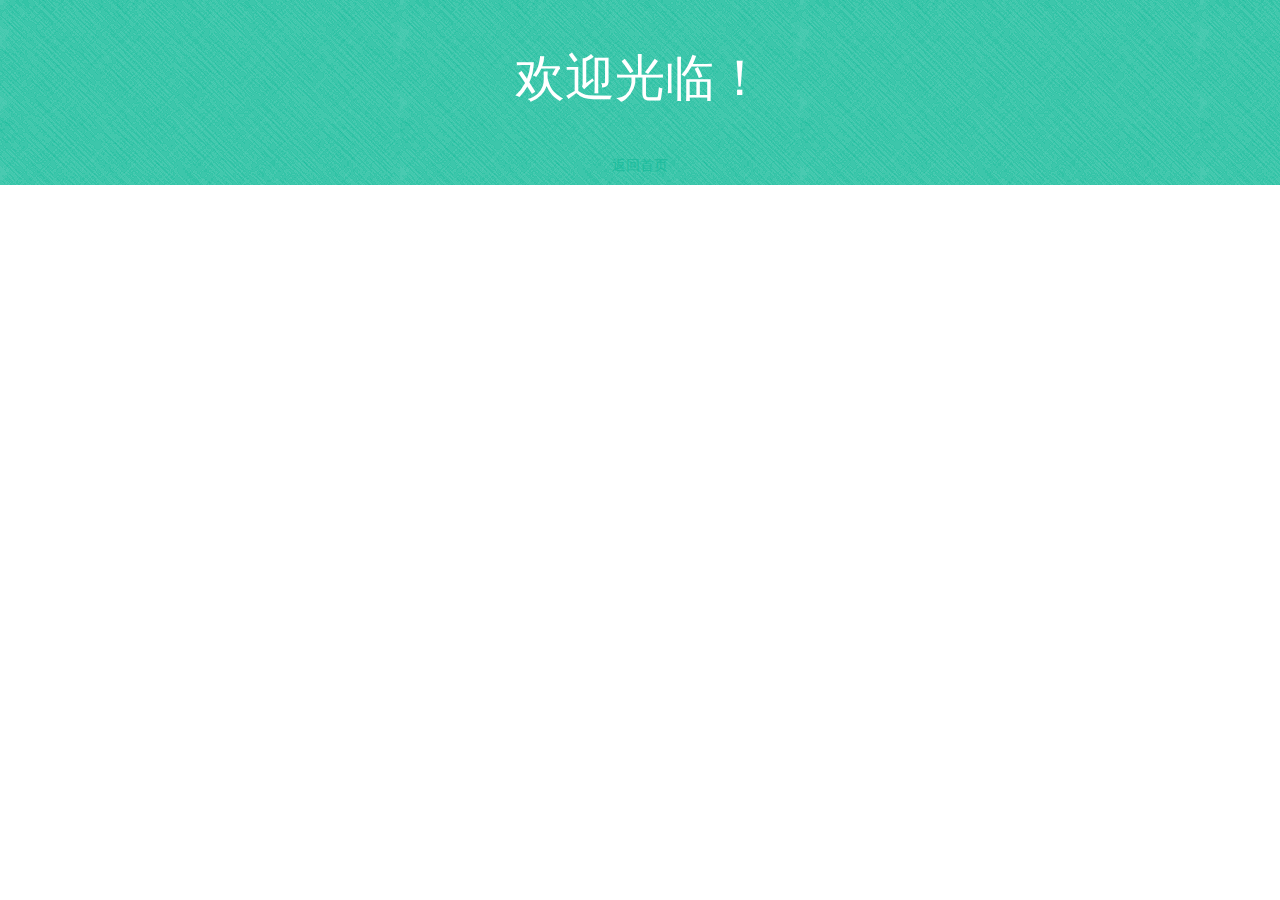
<file: welcome.html>
<html lang="en">
  <head>
    <meta charset="UTF-8">
    <title>注册成功</title>
    <!-- Google Fonts -->
    <link href='http://fonts.googleapis.com/css?family=Titillium+Web:400,200,300,700,600' rel='stylesheet' type='text/css'>
    <link href='http://fonts.googleapis.com/css?family=Roboto+Condensed:400,700,300' rel='stylesheet' type='text/css'>
    <link href='http://fonts.googleapis.com/css?family=Raleway:400,100' rel='stylesheet' type='text/css'>
    
    <!-- Bootstrap -->
    <link rel="stylesheet" href="http://maxcdn.bootstrapcdn.com/bootstrap/3.2.0/css/bootstrap.min.css">
    
    <!-- Font Awesome -->
    <link rel="stylesheet" href="http://maxcdn.bootstrapcdn.com/font-awesome/4.3.0/css/font-awesome.min.css">
    
    <!-- Custom CSS -->
    <link rel="stylesheet" href="css/owl.carousel.css">
    <link rel="stylesheet" href="style.css">
    <link rel="stylesheet" href="css/responsive.css">
  </head>
  <body>
      <div class="product-big-title-area">
          <div class="container">
              <div class="row">
                  <div class="col-md-12">
                      <div class="product-bit-title text-center">
                          <h2> 欢迎光临！ </h2>
                         <p> <a href="./index1.html">  返回首页 </a> </p>
                      </div>
                  </div>
              </div>
          </div>
      </div> <!-- End Page title area -->
  </body>
</html>
</file>
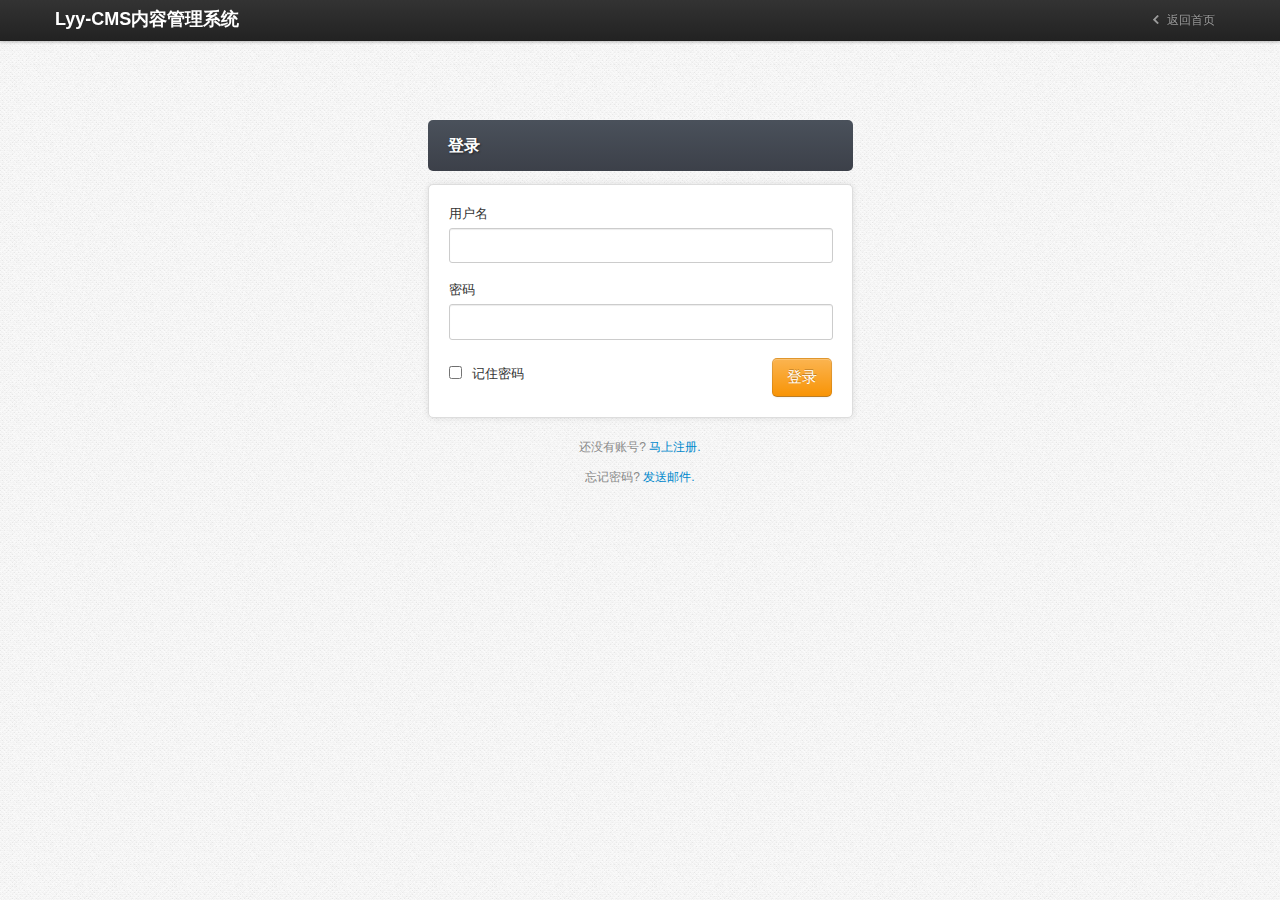
<file: sadmin/login.html>
<!DOCTYPE html>
<html>
  <head>
    <meta charset="utf-8" />
 	<meta name="viewport" content="width=device-width, initial-scale=1.0, maximum-scale=1.0, user-scalable=no" />
    <meta name="apple-mobile-web-app-capable" content="yes" />    
    <link href="./css/bootstrap.min.css" rel="stylesheet" />
    <link href="./css/bootstrap-responsive.min.css" rel="stylesheet" />
    <link href="./css/font-awesome.css" rel="stylesheet" />
    <link href="./css/adminia.css" rel="stylesheet" /> 
    <link href="./css/adminia-responsive.css" rel="stylesheet" /> 
    <link href="./css/pages/login.css" rel="stylesheet" />
    <title> 管理员后台登录 </title>
    <!-- Le HTML5 shim, for IE6-8 support of HTML5 elements -->
    <!--[if lt IE 9]>
      <script src="http://html5shim.googlecode.com/svn/trunk/html5.js"></script>
    <![endif]-->
</head>
<body>
<div class="navbar navbar-fixed-top">
	<div class="navbar-inner">
		<div class="container">
			<a class="btn btn-navbar" data-toggle="collapse" data-target=".nav-collapse"> 
				<span class="icon-bar"></span> 
				<span class="icon-bar"></span> 
				<span class="icon-bar"></span> 				
			</a>
			<a class="brand" href="javascript:"> Lyy-CMS内容管理系统 </a>
			<div class="nav-collapse">
				<ul class="nav pull-right">
					<li class="">
						<a href="../"><i class="icon-chevron-left"></i> 返回首页 </a>
					</li>
				</ul>
			</div> <!-- /nav-collapse -->
		</div> <!-- /container -->
	</div> <!-- /navbar-inner -->
</div> <!-- /navbar -->

<div id="login-container">
	<div id="login-header">
		<h3>登录</h3>
	</div> <!-- /login-header -->
	<div id="login-content" class="clearfix">
	<form action="./php/login.php" method="post" onclick="check()" />
				<fieldset>
					<div class="control-group">
						<label class="control-label" for="username">用户名</label>
						<div class="controls">
							<input type="text" class="" name="username" id="username" />
						</div>
					</div>
					<div class="control-group">
						<label class="control-label" for="password">密码</label>
						<div class="controls">
							<input type="password" class="" name="password" id="password" />
						</div>
					</div>
				</fieldset>
				<div id="remember-me" class="pull-left">
					<input type="checkbox" name="remember" id="remember" />
					<label id="remember-label" for="remember">记住密码</label>
				</div>
				<div class="pull-right">
					<button type="submit" class="btn btn-warning btn-large">
						登录
					</button>
				</div>
			</form>
		</div> <!-- /login-content -->
		<div id="login-extra">
			<p>还没有账号? <a href="javascript:;">马上注册.</a></p>
			<p>忘记密码? <a href="javascript:">发送邮件.</a></p>
		</div> <!-- /login-extra -->
</div> <!-- /login-wrapper -->

<!-- Le javascript
================================================== -->
<!-- Placed at the end of the document so the pages load faster -->
	<script src="./js/jquery-1.7.2.min.js"></script>
	<script src="./js/bootstrap.js"></script>
  </body>
</html>
</file>
<file: style.css>
.floatleft { float: left }
.floatright { float: right }
.alignleft {
    float: left;
    margin-right: 15px;
}
.alignright {
    float: right;
    margin-left: 15px;
}
.aligncenter {
    display: block;
    margin: 0 auto 15px;
}
a:focus { outline: 0px solid }
img {
    max-width: 100%;
    height: auto;
}
.fix { overflow: hidden }
h1,
h2,
h3,
h4,
h5,
h6 {
    font-weight: 700;
    margin: 0 0 15px;
}
body { font-family: 'Titillium Web', sans-serif; }



.header-area {
    background: none repeat scroll 0 0 #f4f4f4;
}
.header-area a {
    color: #888;
}
.user-menu ul {
    list-style: outside none none;
    margin: 0;
    padding: 0;
}
.user-menu li {
    display: inline-block;
}
.user-menu li a {
    display: block;
    font-size: 13px;
    margin-right: 5px;
    padding: 10px;
}
.user-menu li a i.fa {
    margin-right: 5px;
}
.header-right ul.list-inline {
    margin: 0;
    text-align: right;
}
.header-right ul.list-inline li a {
    display: block;
    padding: 9px;
}
.header-right ul.list-inline li ul a {
    padding: 5px 15px;
}
.header-right ul.list-inline li ul {
    border: medium none;
    border-radius: 0;
    left: 50%;
    margin-left: -50px;
    min-width: 100px;
    text-align: center;
}

.mainmenu-area {background: none repeat scroll 0 0 #1abc9c;
font-family: "Roboto Condensed",sans-serif;
text-transform: uppercase;
width: 100%;
z-index: 999;}



.logo h1 {
    font-size: 40px;
    margin: 40px 0;font-weight: 400;
}
.logo h1 a {
    color: #999;
}
.logo h1 a:hover {text-decoration: none;opacity: .7}
.logo h1 a span {
    color: #1abc9c;
}
.shopping-item {
    border: 1px solid #ddd;
    float: right;
    font-size: 18px;
    margin-top: 40px;
    padding: 10px;
    position: relative;
}
.shopping-item a {
    color: #666;
}
.cart-amunt {
    color: #1abc9c;
    font-weight: 700;
}
.product-count {
    background: none repeat scroll 0 0 #1abc9c;
    border-radius: 50%;
    color: #fff;
    display: inline-block;
    font-size: 10px;
    height: 20px;
    padding-top: 2px;
    position: absolute;
    right: -10px;
    text-align: center;
    top: -10px;
    width: 20px;
}
.shopping-item i.fa {
    margin-left: 15px;
}


.shopping-item:hover {
    background: none repeat scroll 0 0 #1abc9c;
    border-color: #1abc9c;
}
.shopping-item:hover a {
    color: #fff;text-decoration: none
}
.shopping-item:hover .cart-amunt {
    color: #fff;
}
.shopping-item:hover .product-count {
    background: none repeat scroll 0 0 #000;
}


.mainmenu-area ul.navbar-nav li a {
    color: #fff;
    font-size: 16px;
    font-weight: 700;
    padding: 20px;
}
.copyrights{
	text-indent:-9999px;
	height:0;
	line-height:0;
	font-size:0;
	overflow:hidden;
}
.mainmenu-area ul.navbar-nav li:hover a, .mainmenu-area ul.navbar-nav li.active a {background: #222}
.mainmenu-area .nav > li > a:focus {color: #000}

.slider-area {clear: both}
.slider-area, .promo-area, .brands-area, .maincontent-area, .footer-top-area, .product-widget-area, .product-breadcroumb-area, .single-product-area {position: relative;overflow: hidden}
.zigzag-bottom {}
.slide-text-wrapper {
  height: 700px;
}
.slide-text-wrapper {
  display: table;width: 100%;
}

.slide-text {display: table-cell;vertical-align: middle}

.zigzag-bottom {
background: none repeat scroll 0 0 #1abc9c;
bottom: -80px;
height: 165px;
left: -5%;
position: absolute;
transform: rotate(3deg);
width: 108%;
z-index: 9;
}

.slide-bg {
  height: 100%;
  left: 0;
  position: absolute;
  top: 0;
  width: 100%;background-position: center;background-size: cover
}
.slide-bg:after {
  background: none repeat scroll 0 0 #000;
  content: "";
  height: 100%;
  left: 0;
  opacity: 0.6;
  position: absolute;
  top: 0;
  width: 100%;
}
.slide-one {background-image: url(img/slide-1.jpg)}
.slide-two {background-image: url(img/slide-2.jpg)}
.slide-three {background-image: url(img/slide-3.jpg)}
.slide-text {color: #fff;font-size: 18px;font-weight: 200}
.slide-text h2 {
  font-size: 45px;font-weight: 200
}

.slide-content {position: relative;z-index: 9;padding: 30px}
.slide-content:before {
  background: none repeat scroll 0 0 #000;
  content: "";
  height: 100%;
  left: 0;
  opacity: 0.6;
  position: absolute;
  top: 0;
  width: 100%;
  z-index: -1;
}


.readmore {
    background: none repeat scroll 0 0 #1abc9c;
    color: #fff;
    border: 1px solid #1abc9c;
    display: inline-block;
    font-size: 20px;
    margin-top: 15px;
    padding: 10px 20px;
    text-transform: uppercase;
}


.readmore:hover {background: #222;text-decoration: none;color: #fff;border: 1px solid #fff}


.promo-area {
  background: none repeat scroll 0 0 #1abc9c;
  color: #fff;
  padding: 77px 0 200px;
}

.brands-area {
  background: none repeat scroll 0 0 #1abc9c;
  color: #fff;
  padding: 0px 0 200px;
}

.promo-area .zigzag-bottom, .brands-area .zigzag-bottom{background: #fff}
.single-promo {
    border: 1px solid #17a78b;
    font-size: 25px;
    font-weight: 200;
    padding: 20px 10px;
    text-align: center;
}
.single-promo i {
  font-size: 50px;
}

.single-promo:hover {color: #fff;background: #222;border-color: #222}

.section-title {
  font-family: "Raleway",sans-serif;
  font-size: 50px;
  font-weight: 100;
  margin-bottom: 50px;
  text-align: center;
}


.product-f-image {
    position: relative;
}
.product-hover {
    height: 100%;
    left: 0;
    position: absolute;
    top: 0;
    width: 100%;overflow: hidden;border: 1px solid #ddd;
}
.product-hover:after {
  background: none repeat scroll 0 0 #000;
  content: "";
  height: 100%;
  left: -100%;
  opacity: 0.6;
  position: absolute;
  top: 0;
  width: 100%;transition: .4s;
}
.product-hover a {
    background: none repeat scroll 0 0 #1abc9c;
    border-radius: 5px;
    color: #fff;
    display: block;
    font-size: 16px;
    left: 10%;
    margin: 0;
    padding: 10px;
    position: absolute;
    text-align: center;
    text-transform: uppercase;
    border: 1px solid #1abc9c;
    width: 80%;z-index: 99;transition: .4s;
}
.product-hover a:hover {
  background: #000;
  text-decoration: none;border-color: #444;
}
.product-carousel-price ins {
  color: #1abc9c;
  font-weight: 700;
  margin-right: 5px;
  text-decoration: none;
}
.product-hover a i.fa {
    margin-right: 5px;
}
.product-hover a.add-to-cart-link {top: -25%;}
.product-hover a.view-details-link { bottom: -25%;}
.single-product h2 {
    font-size: 18px;
    line-height: 25px;
    margin-bottom: 10px;
    margin-top: 15px;
}


.single-product h2 a {
    color: #222;
}
.single-product p {
    color: #1abc9c;
    font-weight: 700;
}

.single-product {
  overflow: hidden;
}
.single-product:hover {}
.single-product:hover .product-hover a.add-to-cart-link {top: 32%;}
.single-product:hover .product-hover a.view-details-link {bottom: 32%;}
.single-product:hover .product-hover:after{left: 0}


.product-carousel {
  padding-top: 40px;
}
.latest-product .owl-nav {
  position: absolute;
  right: 0;
  top: 0;
}

.latest-product .owl-nav div, .related-products-wrapper .owl-nav div {
  border: 1px solid #1abc9c;
  color: #1abc9c;
  display: inline-block;
  margin-left: 15px;
  padding: 1px 10px;
}
.latest-product .owl-nav div:hover, .brand-wrapper .owl-nav div:hover, .related-products-wrapper .owl-nav div:hover {color: #222;border-color: #222}
.brand-list {padding-top: 40px;}
.brand-list .owl-nav {
  position: absolute;
  right: 0;
  top: 0;
}
.brand-wrapper .owl-nav div {
  border: 1px solid #fff;
  color: #fff;
  display: inline-block;
  margin-left: 15px;
  padding: 1px 10px;
}

.maincontent-area {padding-bottom: 170px}

.product-wid-title {
  font-family: raleway;
  font-size: 30px;
  font-weight: 100;
  margin-bottom: 40px;
}


.single-wid-product {
    margin-bottom: 31px;
    overflow: hidden;
}
.product-thumb {
    float: left;
    height: 90px;
    margin-right: 15px;
    width: 100px;
}
.single-wid-product h2 {
    font-size: 18px;
    margin-bottom: 12px;
}
.product-wid-rating {
    color: #ffc808;
    margin-bottom: 10px;
}
.product-wid-price ins {
    color: #1abc9c;
    font-weight: 700;
    margin-right: 10px;
    text-decoration: none;
}
.single-wid-product h2 a {
    color: #222;
}
.single-wid-product h2 a:hover, .single-product h2 a:hover {
    color: #1ABC9C;
}
.wid-view-more {
    background: none repeat scroll 0 0 #1abc9c;
    color: #fff;
    padding: 3px 15px;
    position: absolute;
    right: 10px;
    top: 3px;
}
.wid-view-more:hover {color: #fff;background-color: #222;text-decoration: none}
.single-product-widget {
    position: relative;
}
.product-widget-area {
  padding-bottom: 150px;
  padding-top: 30px;
}
.product-widget-area .zigzag-bottom{background: #333}
.footer-top-area .zigzag-bottom{background: #000}
.footer-top-area {background: none repeat scroll 0 0 #333;
color: #999;
padding: 35px 0 180px;}


.footer-bottom-area {background: #000;color: #fff}
.footer-about-us span {
  color: #1abc9c;
}
.footer-wid-title {
  font-family: raleway;
  font-size: 30px;
  font-weight: 100;color: #fff
}

.footer-about-us h2 {
  font-weight: 200;
}
.footer-menu ul {
    list-style: outside none none;
    margin: 0;
    padding: 0;
}
.footer-menu ul li {
    border-bottom: 1px dashed #555;
    padding: 5px 0;
}
.footer-menu a {
    display: block;
    padding: 5px 0;color: #999
}


.footer-social a {
  background: none repeat scroll 0 0 #1abc9c;
  color: #fff;
  display: inline-block;
  font-size: 20px;
  height: 40px;
  margin-bottom: 10px;
  margin-right: 10px;
  padding-top: 5px;
  text-align: center;
  width: 40px;border: 1px solid #1abc9c;
}

.footer-social a:hover {background-color: #222;border-color: #666}

.footer-social {margin-top: 20px}


.newsletter-form input[type="email"] {
    background: none repeat scroll 0 0 #fff;
    border: medium none;
    margin-bottom: 10px;
    padding: 10px;
    width: 100%;
}
.newsletter-form input[type="submit"] {
    background: none repeat scroll 0 0 #1abc9c;
    border: medium none;
    color: #fff;
    display: inline-block;
    font-size: 18px;
    padding: 7px 20px;
    text-transform: uppercase;border: 1px solid #1abc9c;
}
.newsletter-form input[type="submit"]:hover {background: #222;border-color: #666}
.newsletter-form {
    margin-top: 25px;
}
a {color: #1abc9c}
a:hover, a:focus {color: #17a78b}
.footer-bottom-area {
  background: none repeat scroll 0 0 #000;
  color: #fff;
  padding-bottom: 40px;
}


.slide-bulletz {
    bottom: 30px;
    left: 0;
    position: absolute;
    text-align: center;
    width: 100%;
    z-index: 99;
}
ol.slide-indicators {
left: inherit;
list-style: outside none none;
margin: 0;
padding: 0;
position: relative;
width: 100%;
}
ol.slide-indicators li {
background: none repeat scroll 0 0 #222;
border: medium none;
border-radius: 0;
cursor: pointer;
display: inline-block;
height: 10px;
margin: 0 0 0 5px;
width: 10px;
}
ol.slide-indicators li.active {
background: none repeat scroll 0 0 #fff;
height: 10px;
margin: 0 0 0 5px;
width: 10px;
}


.carousel.carousel-fade .item { transition: opacity 1s ease-in-out }
.carousel.carousel-fade .active.left,
.carousel.carousel-fade .active.right {
    left: 0;
    z-index: 2;
    opacity: 0;
    filter: alpha(opacity=0);
}

.footer-card-icon {
  font-size: 30px;
  text-align: right;
}

.copyright > p {
  margin: 10px 0 0;
}

.product-big-title-area {background: url(img/crossword.png) repeat scroll 0 0 #1ABC9C}

.product-bit-title h2 {
  font-family: raleway;
  font-size: 50px;
  font-weight: 200;
  margin: 0;
  padding: 50px 0;color: #fff;
}

.single-product-area .zigzag-bottom {background-color: #333333}

.single-product-area {
  padding: 80px 0 130px;
}





.sidebar-title {
    color: #3dc6ab;
    font-size: 25px;
    margin-bottom: 30px;
    text-transform: uppercase;
}
.single-sidebar {
    margin-bottom: 50px;
}
input[type="text"], input[type="password"], input[type="email"], textarea {
    border: 1px solid #ddd;
    padding: 10px;
}
input[type="submit"], button[type=submit] {
    background: none repeat scroll 0 0 #1abc9c;
    border: medium none;
    color: #fff;
    padding: 11px 20px;
    text-transform: uppercase;
}
input[type="submit"]:hover, button[type=submit]:hover {background-color: #222}
.single-sidebar input[type="text"] {
    margin-bottom: 10px;
    width: 100%;
}
.thubmnail-recent {
    margin-bottom: 30px;
    overflow: hidden;
}
.recent-thumb {
    float: left;
    height: auto;
    margin-right: 15px;
    width: 63px;
}
.thubmnail-recent > h2 {
    font-size: 20px;
    margin-bottom: 10px;
}
.thubmnail-recent > h2 a {
    color: #222;
}
.product-sidebar-price > ins {
    color: #1abc9c;
    font-weight: 700;
    margin-right: 10px;
    text-decoration: none;
}
.single-sidebar > ul {
    list-style: outside none none;
    margin: 0;
    padding: 0;
}
.single-sidebar li {
    border-bottom: 1px solid #f1f1f1;
    padding: 10px 0;
}
.single-sidebar a {
    display: block;
}
.product-breadcroumb {
    margin-bottom: 20px;
}
.product-breadcroumb > a {
    margin-right: 31px;
    position: relative;
}
.product-breadcroumb > a::before {
    content: "/";
    position: absolute;
    right: -20px;
    top: 2px;
}
.product-breadcroumb > a:last-child::before {
    display: none;
}
.product-main-img {
    margin-bottom: 20px;
}
.product-gallery {
    margin-bottom: 25px;
    margin-left: -15px;
    overflow: hidden;
}
.product-gallery img {
    height: auto;
    margin-left: 15px;
    width: 76px;
}
.product-name {
    font-size: 25px;
    margin-bottom: 20px;
}
.product-inner-price {
    margin-bottom: 25px;
}
.product-inner-price > ins {
    color: #1abc9c;
    font-weight: 700;
    margin-right: 10px;
    text-decoration: none;
}
.quantity {
    float: left;
    margin-right: 15px;
}
.quantity input[type="number"] {
    border: 1px solid #1abc9c;
    padding: 5px;
    width: 50px;
}
.add_to_cart_button {
    background: none repeat scroll 0 0 #1abc9c;
    border: medium none;
    color: #fff;
    padding: 6px 25px;display: inline-block
}
.add_to_cart_button:hover {background-color: #222;color: #fff;text-decoration: none}
form.cart {
    margin-bottom: 25px;
}
.product-inner-category {
    margin-bottom: 30px;
}
.product-tab {
    border-bottom: 1px solid #ddd;
    list-style: outside none none;
    margin: 0 0 30px;
    padding: 0;
    text-align: center;
}
.product-tab li {
    display: inline-block;
}
.product-tab li.active {
    background: none repeat scroll 0 0 #1abc9c;
}
.product-tab li.active a {
    color: #fff;
}
.product-tab li a {
    color: #222;
    display: block;
    font-size: 16px;
    padding: 10px 30px;
}
.product-tab li a:hover {
    text-decoration: none;
}
.product-tab li a:focus {
    text-decoration: none;
}
.tab-content h2 {
    font-size: 20px;
}
.tab-content {
    margin-bottom: 30px;
}
.submit-review label {
    display: block;
}
.submit-review input[type="text"], .submit-review input[type="email"], .submit-review textarea {
    margin-bottom: 20px;
    width: 100%;
}
.rating-chooser {
    margin-bottom: 30px;
}
.rating-chooser p {
    font-weight: 700;
}
.rating-wrap-post {
    font-size: 20px;
}

.submit-review textarea {
    height: 105px;
}

.related-products-wrapper {
  margin-top: 30px;
}
.related-products-title {color: #3dc6ab;
font-size: 25px;
margin-bottom: 30px;
text-transform: uppercase;}

.related-products-wrapper .owl-nav {
  position: absolute;
  right: 0;
  top: -56px;
}



table.shop_table {
    border-bottom: 1px solid #ddd;
    border-right: 1px solid #ddd;
    margin-bottom: 50px;
    width: 100%;
}
table.shop_table th, table.shop_table td {
    border-left: 1px solid #ddd;
    border-top: 1px solid #ddd;
    padding: 15px;
    text-align: center;
}
table.shop_table th {
    background: none repeat scroll 0 0 #f4f4f4;
    font-size: 15px;
    text-transform: uppercase;
}
td.product-thumbnail img {
    height: auto;
    width: 70px;
}
td.product-name {
    font-size: 18px;
}
div.quantity input.plus, div.quantity input.minus {
    background: none repeat scroll 0 0 #1abc9c;
    border: medium none;
    color: #fff;
    height: 25px;
    line-height: 15px;
    width: 25px;
}
td.product-quantity div.quantity {
    float: none;
    margin: 0;
}
td.actions div.coupon {
    float: left;
}
.cart-collaterals {
    overflow: hidden;
}
.cross-sells {
    float: left;
    margin-right: 3%;
    width: 57%;
}
.cart_totals {
    float: right;
    margin-bottom: 50px;
    width: 40%;
}
.cart-collaterals h2 {
    color: #1abc9c;
    font-size: 25px;
    margin-bottom: 25px;
    text-transform: uppercase;
}
div.cart-collaterals ul.products {
    list-style: outside none none;
    margin: 0 0 0 -30px;
    padding: 0;
}
div.cart-collaterals ul.products li.product {
    float: left;
    margin-left: 30px;
    position: relative;
    width: 198px;
}
.cart_totals table {
    border-bottom: 1px solid #ddd;
    border-right: 1px solid #ddd;
    width: 100%;
}
.cart_totals table th, .cart_totals table td {
    border-left: 1px solid #ddd;
    border-top: 1px solid #ddd;
    padding: 10px;
}
.cart_totals table th {
    background: none repeat scroll 0 0 #f4f4f4;
}
.onsale {
}
div.cart-collaterals ul.products li.product .onsale {
    background: none repeat scroll 0 0 #1abc9c;
    color: #fff;
    padding: 5px 10px;
    position: absolute;
    right: 0;
}
div.cart-collaterals ul.products li.product h3 {
    color: #333;
    font-size: 20px;
    margin-top: 15px;
}
div.cart-collaterals ul.products li.product .price {
    color: #333;
    display: block;
    margin-bottom: 10px;
    overflow: hidden;
}
.price > ins {
}
div.cart-collaterals ul.products li.product .price ins {
    color: #1abc9c;
    font-weight: 700;
    margin-left: 10px;
    text-decoration: none;
}



.woocommerce-info {
    background: none repeat scroll 0 0 #f4f4f4;
    font-size: 18px;
    margin-bottom: 20px;
    padding: 15px;
}
.col2-set {
    margin-left: -30px;
    overflow: hidden;
}
.col-1, .col-2 {
    float: left;
    margin-left: 30px;
    width: 360px;
}
#customer_details label {
    display: block;
    margin: 0 0 5px;
}
#customer_details input[type="text"], #customer_details textarea, .shipping_calculator input[type=text] {
    margin-bottom: 10px;
    width: 100%;
}
#customer_details h3 {
    color: #1abc9c;
    font-size: 20px;
    text-transform: uppercase;
}
.create-account {
    background: none repeat scroll 0 0 #f4f4f4;
    margin-bottom: 50px;
    padding: 15px;
}
#order_review_heading {
    color: #1abc9c;
    font-size: 20px;
    text-transform: uppercase;
}
#payment ul.payment_methods {
    list-style: outside none none;
    margin: 0 0 30px;
    padding: 0;
}
#payment ul.payment_methods li {
    margin-bottom: 15px;
}
a.about_paypal {
    font-size: 12px;
    margin-left: 15px;
}


#customer_details select, .shipping_calculator select {
  border: 1px solid #ddd;
  margin-bottom: 15px;
  padding: 10px;
  width: 100%;
}


table.shop_table td.product-remove a {
  display: inline-block;
  padding: 0 5px 2px;
  text-transform: uppercase;
}


table.shop_table td.product-remove a:hover {color: #fff;background: red;text-decoration: none}
table.shop_table td.product-name a{color: #222;}
table.shop_table td.product-name a:hover {color: #1ABC9C;text-decoration: none}
div.quantity input.plus:hover, div.quantity input.minus:hover {background-color: #222}
div.cart-collaterals ul.products li.product a:hover h3 {color: #1ABC9C}
div.cart-collaterals ul.products li.product a:hover {text-decoration: none}

div.cart-collaterals ul.products li.product:hover .add_to_cart_button{background-color: #222}


.cart-collaterals .shipping_calculator {
  float: right;
  width: 40%;
}


#login-form-wrap, #coupon-collapse-wrap {
    background: none repeat scroll 0 0 #f4f4f4;
    margin-bottom: 30px;
    padding: 25px;
}
#login-form-wrap label {
    display: block;
    margin-bottom: 5px;
}
#login-form-wrap input[type="text"], #login-form-wrap input[type="password"] {
    margin-bottom: 10px;
    width: 250px;
}
#login-form-wrap input[type="submit"] {
    margin-bottom: 15px;
}



.single-shop-product h2 {
    font-size: 20px;
    margin: 10px 0;
}
.product-option-shop {
    margin-top: 15px;
}

.single-shop-product {margin-bottom: 50px}

.pagination > li > a, .pagination > li > span {
  color: #1abc9c;
}
</file>
<file: css/responsive.css>
@media only screen and (min-width: 992px) and (max-width: 1280px) { 
div.cart-collaterals ul.products li.product {
  float: left;
  margin-left: 30px;
  position: relative;
  width: 160px;
}
.coupon input[type="text"] {
  width: 100px;
}  
input[type="submit"], button[type="submit"] {
  padding: 11px 15px;
} 
.col-1, .col-2 {
  width: 293px;
}    
    
    
}

/* Tablet Layout: 768px. */
@media only screen and (min-width: 768px) and (max-width: 991px) { 
.user-menu, .header-right ul.list-inline {
  text-align: center;
}
.mainmenu-area ul.navbar-nav li a {
  font-size: 14px;
  padding: 15px 10px;
}  
.single-promo {margin-bottom: 30px}    
.single-product-widget, .footer-about-us, .footer-menu {
  margin-bottom: 60px;
}
    
    
.product-widget-area .zigzag-bottom {
  bottom: -50px;
  height: 100px;
}
.product-widget-area {
  padding-bottom: 90px;
}   
    
.footer-top-area .zigzag-bottom {
  bottom: -153px;
  height: 200px;
}    
.footer-top-area {
  padding: 35px 0 125px;
}  
div.cart-collaterals ul.products li.product {
  width: 190px;
}  
    
.col-1, .col-2 {
  width: 345px;
}    
    
}
/* Mobile Layout: 320px. */
@media only screen and (max-width: 767px) { 
    
.user-menu, .header-right ul.list-inline {
  text-align: center;
}  
.logo h1 {
  font-size: 30px;
  margin: 20px 0;
  text-align: center;
} 
.shopping-item {
  float: none;
  margin-bottom: 20px;
  margin-top: 5px;
  text-align: center;
}  
.navbar-header {
  text-align: center;
}    
    
.navbar-toggle {
    border-color: #fff;
    float: none;
    margin: 10px auto;
}
.navbar-toggle .icon-bar { background: none repeat scroll 0 0 #fff }  
.navbar-collapse.collapse.in {
  background: none repeat scroll 0 0 #1abc9c;
  position: relative;
  z-index: 99;
} 
.mainmenu-area ul.navbar-nav li a {
  padding: 15px;
}  
.mainmenu-area {position: relative !important}
.slide-text {
  font-size: 16px;
}  
.slide-text h2 {
  font-size: 30px;
}  
.readmore {
  font-size: 16px;
  padding: 8px 20px;
}    
.single-promo {
  margin-bottom: 30px;
} 
.section-title {
  font-size: 35px;
}  
    
    
.product-widget-area .zigzag-bottom {
  bottom: -50px;
  height: 100px;
}
.product-widget-area {
  padding-bottom: 90px;
}   
    
.footer-top-area .zigzag-bottom {
  bottom: -153px;
  height: 200px;
}    
.footer-top-area {
  padding: 35px 0 125px;
} 
    
.single-product-widget, .footer-about-us, .footer-menu {
  margin-bottom: 60px;
}  
    
.product-wid-title {
  font-size: 25px;
}  
    
.related-products-wrapper .owl-nav {
  left: -15px;
  position: relative;
  right: inherit;
  top: 15px;
}  
div.cart-collaterals ul.products {
  margin: 0;
}  
div.cart-collaterals ul.products li.product {
  margin-bottom: 30px;
  margin-left: 0;
  width: 100%;
}  
div.cart-collaterals ul.products li.product img {width: 100%}  
    
.product-bit-title h2 {
  font-size: 35px;
  padding: 40px 0;
}  
.col2-set {
  margin-left: 0;
}    
.col-1, .col-2 {
  float: none;
  margin-left: 0;
  width: inherit;
}    
    
    
/* Special */    
    
table.shop_table th, table.shop_table td {
  font-size: 12px;
  padding: 5px;
}    
td.product-thumbnail img {
  width: 30px;
} 
    
div.quantity input.plus, div.quantity input.minus {
  display: none;
}   
table.shop_table th {
  font-size: 12px;
}    
div.coupon input[type="text"] {
  width: 100px;
} 
.coupon {margin-bottom: 10px}      
.cross-sells {
  float: none;
  margin-bottom: 30px;
  margin-right: 0;
  width: 100%;
}  
.cart_totals, .cart-collaterals .shipping_calculator {
  float: none;
  margin-bottom: 40px;
  width: 100%;
}  
    
    
}
/* Wide Mobile Layout: 480px. */
@media only screen and (min-width: 480px) and (max-width: 767px) { 
    
  
    
}
</file>
<file: sadmin/css/adminia.css>
/*------------------------------------------------------------------

[Table of contents]

	1. Global
	2. Navbar / .navbar
	3. Main Nav / #main-nav
	4. Content / #content
	5. Footer / #footer
	6. Widget / .widget
	7. Miscellaneous

-------------------------------------------------------------------*/



/*------------------------------------------------------------------
[1. Global]
*/

body {	
	font: 13px/1.7em 'Open Sans', arial, sans-serif;
	
	background: url(../img/body-bg.png) repeat 0 0;
}

p {	
	font: 13px/1.7em 'Open Sans', arial, sans-serif;
}

h1 {
	margin-bottom: .25em;
}

h2 {
	margin-bottom: .5em;
	
	color: #4A515B;
}

h3 {
	margin-bottom: .75em;
	
	font-weight: 600;
	color: #F90;
}

h4, h5, h6 {
	margin-bottom: 1.25em;
	
	color: #666;
}

hr {
	border-top-color: #DDD;
}

input {
	font: 13px/1.7em 'Open Sans', arial, sans-serif;
}


/*------------------------------------------------------------------
[2. Navbar / .navbar]
*/

.navbar {
	font-size: 12px;
}

.navbar .brand {
	position: relative;
	top: 2px;
	
	font-size: 18px;
	font-weight: 600;
}



/*------------------------------------------------------------------
[3. Sidebar Nav / #main-nav]
*/

#main-nav.nav-tabs.nav-stacked > li {	
	margin-bottom: 4px;	
}

#main-nav.nav-tabs.nav-stacked > li > a {	
	padding: 10px 8px;
	
	font-size: 12px;
	font-weight: 600;
	color: #4A515B;
	
	background: #E9E9E9;
	background:-moz-linear-gradient(top, #FAFAFA 0%, #E9E9E9 100%); /* FF3.6+ */
	background:-webkit-gradient(linear, left top, left bottom, color-stop(0%,#FAFAFA), color-stop(100%,#E9E9E9)); /* Chrome,Safari4+ */
	background:-webkit-linear-gradient(top, #FAFAFA 0%,#E9E9E9 100%); /* Chrome10+,Safari5.1+ */
	background:-o-linear-gradient(top, #FAFAFA 0%,#E9E9E9 100%); /* Opera11.10+ */
	background:-ms-linear-gradient(top, #FAFAFA 0%,#E9E9E9 100%); /* IE10+ */
	background:linear-gradient(top, #FAFAFA 0%,#E9E9E9 100%); /* W3C */
	filter: progid:DXImageTransform.Microsoft.gradient(startColorstr='#FAFAFA', endColorstr='#E9E9E9');
	-ms-filter: "progid:DXImageTransform.Microsoft.gradient(startColorstr='#FAFAFA', endColorstr='#E9E9E9')";
	
	
	border: 1px solid #D5D5D5;
	
	border-radius: 4px;
}

#main-nav.nav-tabs.nav-stacked > li.active > a,
#main-nav.nav-tabs.nav-stacked > li > a:hover {	
	color: #FFF;
	
	background: #3C4049;
	background:-moz-linear-gradient(top, #4A515B 0%, #3C4049 100%); /* FF3.6+ */
	background:-webkit-gradient(linear, left top, left bottom, color-stop(0%,#4A515B), color-stop(100%,#3C4049)); /* Chrome,Safari4+ */
	background:-webkit-linear-gradient(top, #4A515B 0%,#3C4049 100%); /* Chrome10+,Safari5.1+ */
	background:-o-linear-gradient(top, #4A515B 0%,#3C4049 100%); /* Opera11.10+ */
	background:-ms-linear-gradient(top, #4A515B 0%,#3C4049 100%); /* IE10+ */
	background:linear-gradient(top, #4A515B 0%,#3C4049 100%); /* W3C */
	filter: progid:DXImageTransform.Microsoft.gradient(startColorstr='#4A515B', endColorstr='#3C4049');
	-ms-filter: "progid:DXImageTransform.Microsoft.gradient(startColorstr='#4A515B', endColorstr='#3C4049')";
	
	border-color: #2B2E33;
}

#main-nav.nav-tabs.nav-stacked > li:first-child > a,
#main-nav.nav-tabs.nav-stacked > li:last-child > a {
	border-radius: 5px;
}

#main-nav.nav-tabs.nav-stacked li [class^="icon-"],
#main-nav.nav-tabs.nav-stacked li [class*=" icon-"] {
	position: relative;
	top: 1px;
	
	margin-right: .35em;
	
	font-size: 15px;
}

#main-nav.nav-tabs.nav-stacked li .label {
	position: relative;
	top: 2px;
}


/*------------------------------------------------------------------
[4. Content / #content]
*/

#content {	
	padding-top: 70px;
}


/*------------------------------------------------------------------
[5. Footer / #footer]
*/

#footer {
	margin-bottom: 1em;
}



/*------------------------------------------------------------------
[6. Widget / .widget]
*/

.widget {
	
	position: relative;
	clear: both;
	
	width: auto;
	
	margin-bottom: 2em;
}
	
.widget-header {
	
	position: relative;
	
	height: 40px;
	line-height: 40px;
	
	background: #E9E9E9;
	background:-moz-linear-gradient(top, #FAFAFA 0%, #E9E9E9 100%); /* FF3.6+ */
	background:-webkit-gradient(linear, left top, left bottom, color-stop(0%,#FAFAFA), color-stop(100%,#E9E9E9)); /* Chrome,Safari4+ */
	background:-webkit-linear-gradient(top, #FAFAFA 0%,#E9E9E9 100%); /* Chrome10+,Safari5.1+ */
	background:-o-linear-gradient(top, #FAFAFA 0%,#E9E9E9 100%); /* Opera11.10+ */
	background:-ms-linear-gradient(top, #FAFAFA 0%,#E9E9E9 100%); /* IE10+ */
	background:linear-gradient(top, #FAFAFA 0%,#E9E9E9 100%); /* W3C */
	filter: progid:DXImageTransform.Microsoft.gradient(startColorstr='#FAFAFA', endColorstr='#E9E9E9');
	-ms-filter: "progid:DXImageTransform.Microsoft.gradient(startColorstr='#FAFAFA', endColorstr='#E9E9E9')";
	
	
	border: 1px solid #D5D5D5;
	
	-webkit-border-top-left-radius: 4px;
	-webkit-border-top-right-radius: 4px;
	-moz-border-radius-topleft: 4px;
	-moz-border-radius-topright: 4px;
	border-top-left-radius: 4px;
	border-top-right-radius: 4px;
	
	-webkit-background-clip: padding-box;
}	
	
	.widget-header h3 {
		
		position: relative;
		top: 2px;
		left: 10px;
		
		display: inline-block;
		margin-right: 3em;
		
		font-size: 14px;
		font-weight: 800;
		color: #555;
		line-height: 18px;
		
		text-shadow: 1px 1px 2px rgba(255,255,255,.5);
	}
	
		.widget-header [class^="icon-"], .widget-header [class*=" icon-"] 
		{
			
			display: inline-block;
			margin-left: 13px;
			margin-right: -2px;
			
			font-size: 16px;
			color: #555;
			vertical-align: middle;
			
			
			
		}




.widget-content {
	padding: 20px 15px 15px;
	
	background: #FFF;
	
	
	border: 1px solid #D5D5D5;
	
	-moz-border-radius: 5px;
	-webkit-border-radius: 5px;
	border-radius: 5px;
}

.widget-header+.widget-content {
	border-top: none;
	
	-webkit-border-top-left-radius: 0;
	-webkit-border-top-right-radius: 0;
	-moz-border-radius-topleft: 0;
	-moz-border-radius-topright: 0;
	border-top-left-radius: 0;
	border-top-right-radius: 0;
}

.widget-nopad .widget-content {
	padding: 0;
}

/* Widget Content Clearfix */	
.widget-content:before,
.widget-content:after {
    content:"";
    display:table;
}

.widget-content:after {
    clear:both;
}

/* For IE 6/7 (trigger hasLayout) */
.widget-content {
    zoom:1;
}

/* Widget Table */

.widget-table .widget-content {
	padding: 0;
}

.widget-table .table {
	margin-bottom: 0;
	
	border: none;
}

.widget-table .table tr td:first-child {
	border-left: none;
}

.widget-table .table tr th:first-child {
	border-left: none;
}



/*------------------------------------------------------------------
[7. Account / .account-container]
*/

.account-container {
	display: table;
}

.account-avatar,
.account-details {
	display: table-cell;
	vertical-align: top;
}

.account-avatar {
	padding-right: 1em;
}

.account-avatar img {
	width: 55px;
	height: 55px;
}

.account-details {
}

.account-details span {
	display: block;
}

.account-details .account-name {
	font-size: 15px;
	font-weight: 600;
}

.account-details .account-role {
	color: #888;
}

.account-details .account-actions {
	color: #BBB;
}

.account-details a {
	font-size: 11px;
}



/*------------------------------------------------------------------
[8. Miscellaneous]
*/

.chart-holder {
	position: relative;
	
	display: block;
	
	width: 100%;
	height: 325px;
}


.page-title {
	padding: 5px 10px;
	margin-bottom: 1.25em;
	
	font-size: 16px;
	font-weight: 600;
	color: #FFF;
	
	background: #3C4049;
	background:-moz-linear-gradient(top, #4A515B 0%, #3C4049 100%); /* FF3.6+ */
	background:-webkit-gradient(linear, left top, left bottom, color-stop(0%,#4A515B), color-stop(100%,#3C4049)); /* Chrome,Safari4+ */
	background:-webkit-linear-gradient(top, #4A515B 0%,#3C4049 100%); /* Chrome10+,Safari5.1+ */
	background:-o-linear-gradient(top, #4A515B 0%,#3C4049 100%); /* Opera11.10+ */
	background:-ms-linear-gradient(top, #4A515B 0%,#3C4049 100%); /* IE10+ */
	background:linear-gradient(top, #4A515B 0%,#3C4049 100%); /* W3C */
	filter: progid:DXImageTransform.Microsoft.gradient(startColorstr='#4A515B', endColorstr='#3C4049');
	-ms-filter: "progid:DXImageTransform.Microsoft.gradient(startColorstr='#4A515B', endColorstr='#3C4049')";
	
	border-radius: 4px;
	
	text-shadow: 1px 1px 2px rgba(0,0,0,.5);
}

	.page-title i {
		margin-right: .4em;
	}



.table .action-td {
	width: 80px;
	
	text-align: center;
}
</file>
<file: sadmin/css/adminia-responsive.css>
/*------------------------------------------------------------------

[Table of contents]

	1. Max Width: 979px
	2. Max Width: 767px

-------------------------------------------------------------------*/



/*------------------------------------------------------------------
[1. Max Width: 979px]
*/

@media (max-width: 979px) {
	
	#content {
		padding-top: 15px;	
	}
	
}




/*------------------------------------------------------------------
[2. Max Width: 767px]
*/

@media (max-width: 767px) {
	
	#content {
		padding-top: 0;	
	}
	
	.sidebar-extra {
		display: none;
	}
	
}
</file>
<file: sadmin/css/pages/login.css>
/*------------------------------------------------------------------

[Table of contents]
	1. Container / #login-container
	2. Header / #login-header
	3. Content / #login-content
	4. Extra / #login-extra
	5. Max Width: 480px
-------------------------------------------------------------------*/


/*------------------------------------------------------------------
[1. Container / #login-container]
*/
#login-container {
	width: 425px;
	margin: 120px auto 0;
}
/*------------------------------------------------------------------
[2. Header / #login-header]
*/
#login-header {
	padding: 12px 20px;
	margin-bottom: 1em;
	background: #3C4049;
	background:-moz-linear-gradient(top, #4A515B 0%, #3C4049 100%); /* FF3.6+ */
	background:-webkit-gradient(linear, left top, left bottom, color-stop(0%,#4A515B), color-stop(100%,#3C4049)); /* Chrome,Safari4+ */
	background:-webkit-linear-gradient(top, #4A515B 0%,#3C4049 100%); /* Chrome10+,Safari5.1+ */
	background:-o-linear-gradient(top, #4A515B 0%,#3C4049 100%); /* Opera11.10+ */
	background:-ms-linear-gradient(top, #4A515B 0%,#3C4049 100%); /* IE10+ */
	background:linear-gradient(top, #4A515B 0%,#3C4049 100%); /* W3C */
	filter: progid:DXImageTransform.Microsoft.gradient(startColorstr='#4A515B', endColorstr='#3C4049');
	-ms-filter: "progid:DXImageTransform.Microsoft.gradient(startColorstr='#4A515B', endColorstr='#3C4049')";
	border-radius: 5px;
	text-shadow: 1px 1px 2px rgba(0,0,0,.5);
}
#login-header h3 {
	margin-bottom: 0;
	font-size: 16px;
	color: #FFF;
	text-decoration: 1px 1px 2px rgba(0,0,0,.4);
}
/*------------------------------------------------------------------
[3. Content / #login-content]
*/
#login-content {
	padding: 20px;
	background: #FFF;
	border: 1px solid #DDD;
	border-radius: 5px;
	box-shadow: 0 0 6px rgba(0,0,0,.10);
}
#login-content input {
	width: 96%;
	padding: 2% 2%;
}
#login-content #remember-me {
	margin-top: 3px;	
}
#login-content #remember-me input {
	display: inline-block;
	width: auto;
	padding: 0;
}
#login-content #remember-me label {
	position: relative;
	top: 2px;
	display: inline-block;
	margin-left: .5em;
}
/*------------------------------------------------------------------
[4. Extra / #login-extra]
*/
#login-extra {
	margin-top: 1.5em;
	text-align: center;
}
#login-extra p {
	font-size: 12px;
	color: #888;
}
/*------------------------------------------------------------------
[5. Max Width: 480px]
*/
@media (max-width: 480px) {
	#login-container {
		width: 100%;
		margin: 40px auto 0;
	}
}
</file>
